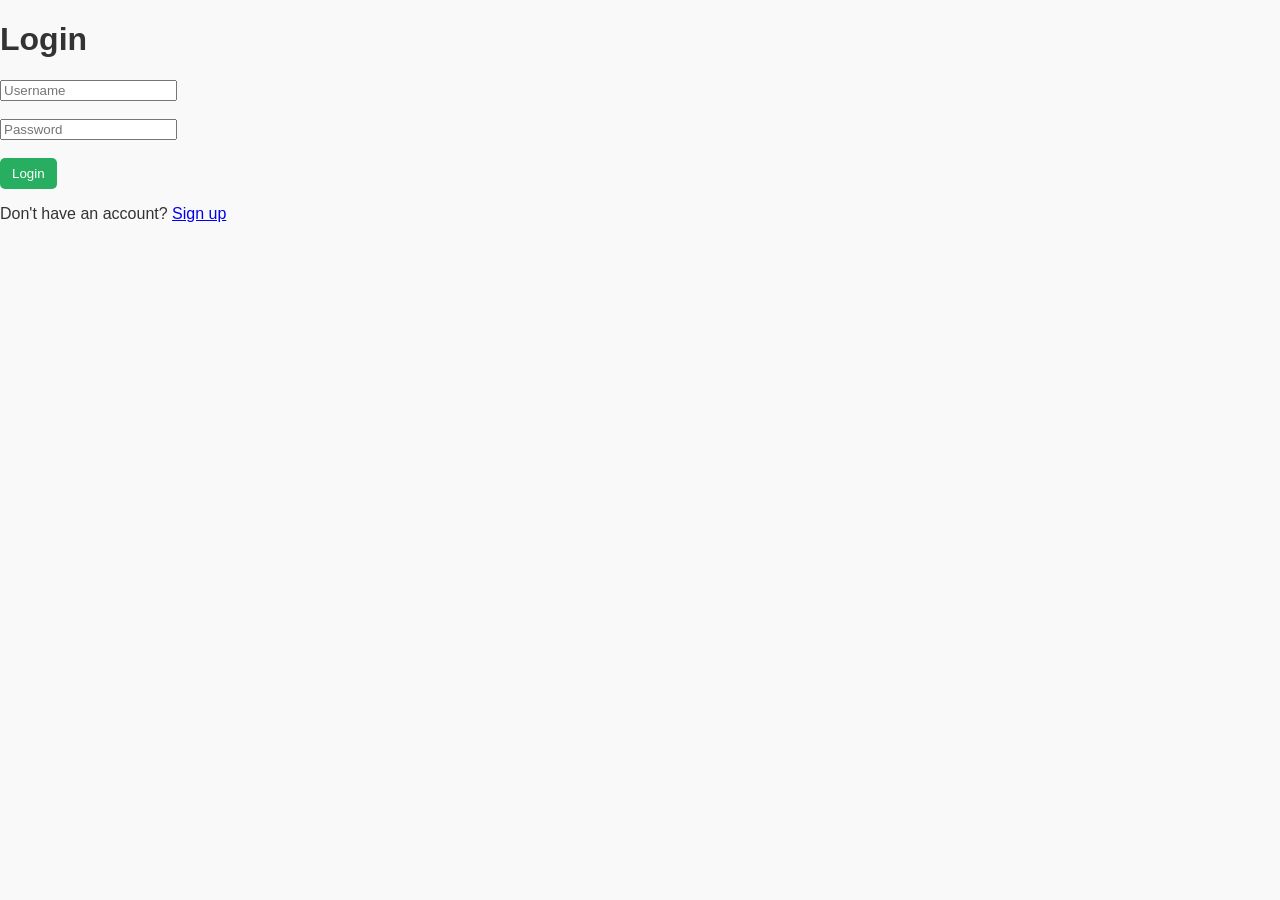
<file: checkout.html>
<!DOCTYPE html>
<html lang="en">
<head>
  <meta charset="UTF-8">
  <title>Checkout</title>
  <link rel="stylesheet" href="style.css">
</head>
<body>
  <header>
    <h1>🛒 Checkout</h1>
  </header>

  <main>
    <h2>Your Cart</h2>
    <ul id="checkoutCart"></ul>
    <p id="checkoutTotal">Total: ₹0</p>
    <button onclick="placeOrder()">Place Order</button>
  </main>

  <script>
    if (!localStorage.getItem("loggedInUser")) {
      alert("⚠️ Please login first!");
      window.location.href = "login.html";
    }
  </script>
  <script src="checkout.js"></script>
</body>
</html>
</file>
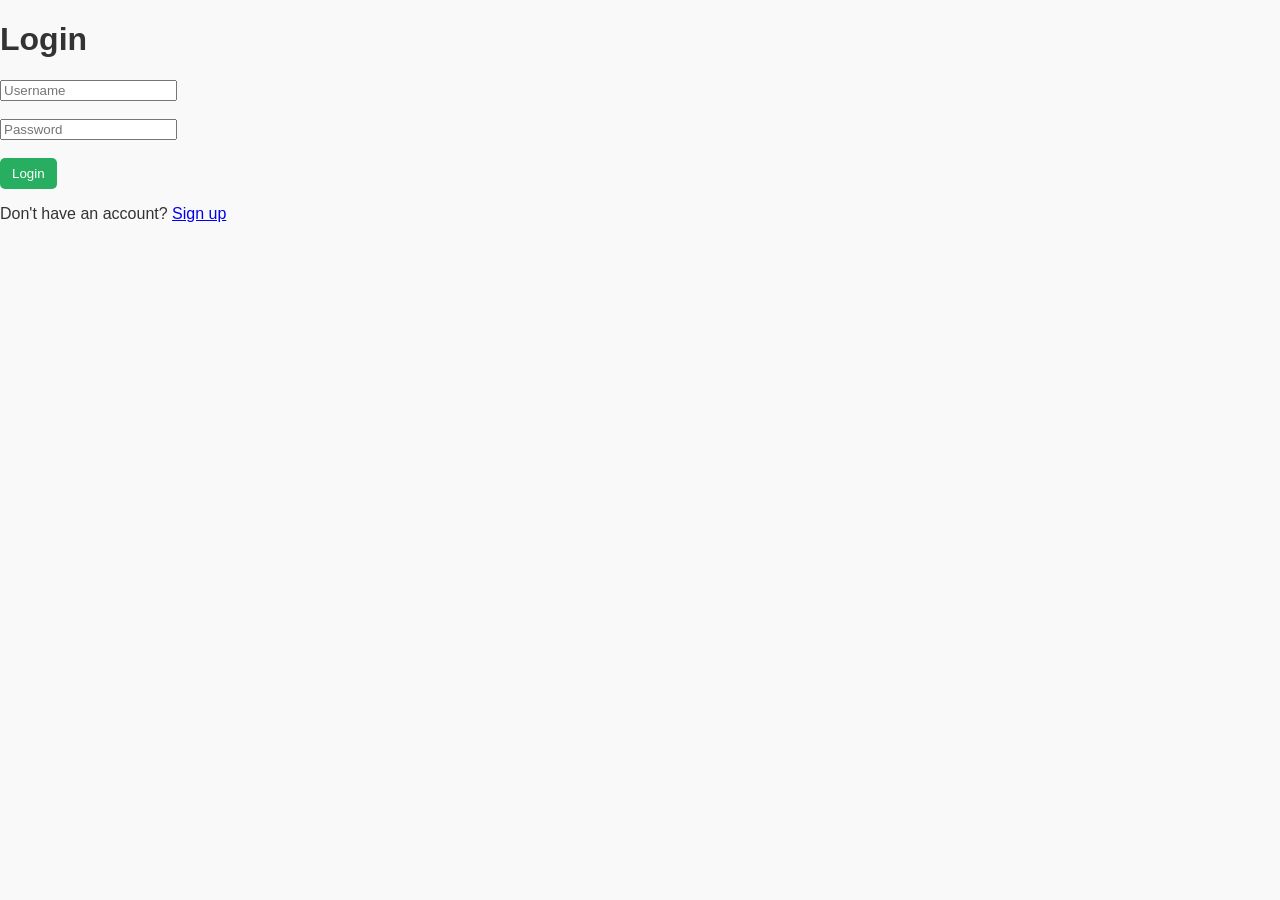
<file: login.html>
<!DOCTYPE html>
<html lang="en">
<head>
  <meta charset="UTF-8">
  <title>Login</title>
  <link rel="stylesheet" href="style.css">
</head>
<body>
  <h1>Login</h1>
  <form onsubmit="login(event)">
    <input type="text" id="username" placeholder="Username" required><br><br>
    <input type="password" id="password" placeholder="Password" required><br><br>
    <button type="submit">Login</button>
  </form>
  <p>Don't have an account? <a href="signup.html">Sign up</a></p>

  <script src="auth.js"></script>
</body>
</html>
</file>
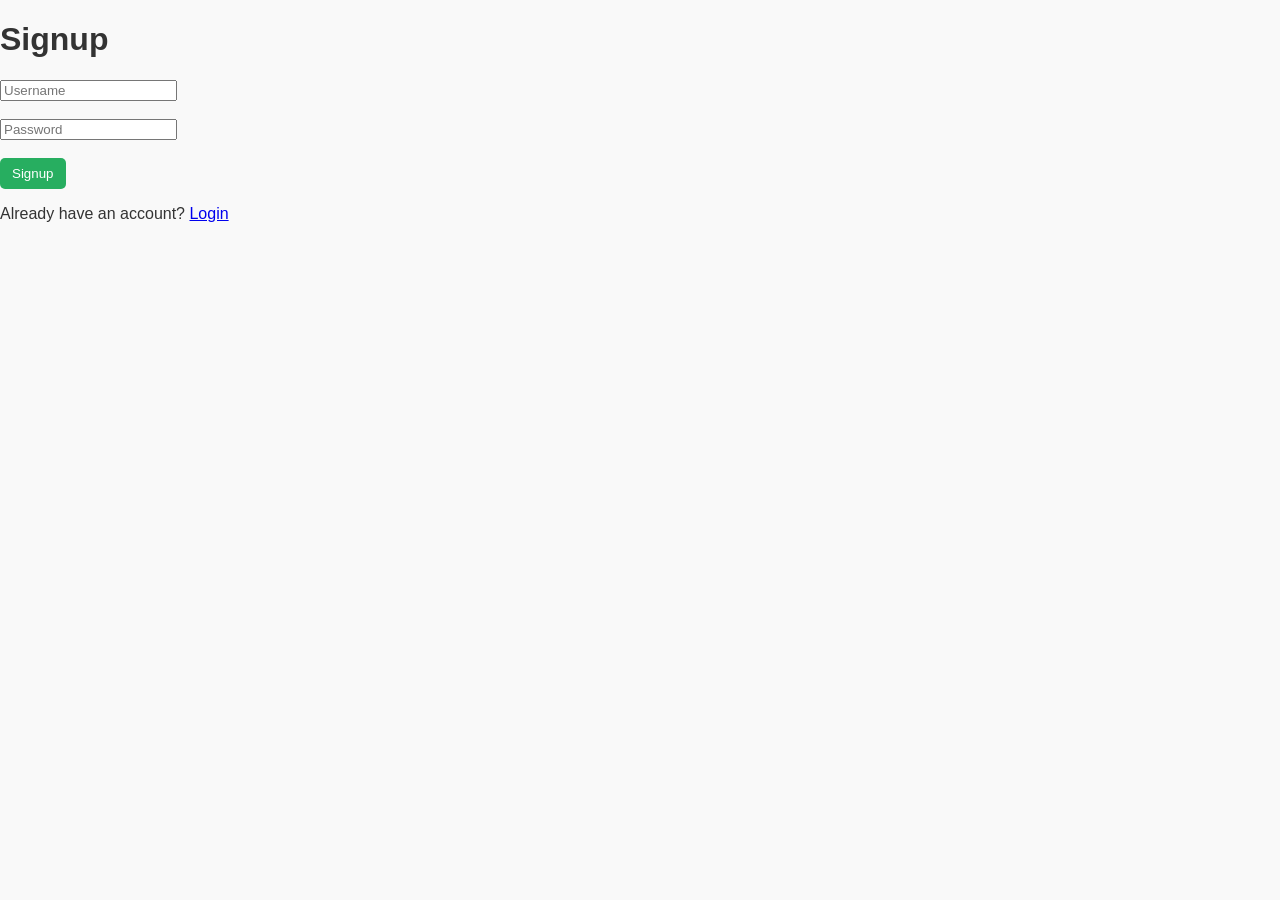
<file: signup.html>
<!DOCTYPE html>
<html lang="en">
<head>
  <meta charset="UTF-8">
  <title>Signup</title>
  <link rel="stylesheet" href="style.css">
</head>
<body>
  <h1>Signup</h1>
  <form onsubmit="signup(event)">
    <input type="text" id="newUsername" placeholder="Username" required><br><br>
    <input type="password" id="newPassword" placeholder="Password" required><br><br>
    <button type="submit">Signup</button>
  </form>
  <p>Already have an account? <a href="login.html">Login</a></p>

  <script src="auth.js"></script>
</body>
</html>
</file>
<file: style.css>
body {
  font-family: 'Segoe UI', Arial, sans-serif;
  margin: 0;
  background: #f9f9f9;
  color: #333;
}

header {
  background: #2c3e50;
  color: white;
  padding: 15px;
  text-align: center;
}

header input, header select {
  padding: 8px;
  margin: 5px;
  border-radius: 5px;
  border: none;
}

.product-container {
  display: grid;
  grid-template-columns: repeat(auto-fill, minmax(220px, 1fr));
  gap: 20px;
  padding: 20px;
}

.product {
  background: white;
  border-radius: 8px;
  box-shadow: 0 2px 6px rgba(0,0,0,0.1);
  padding: 15px;
  transition: transform 0.2s;
}

.product:hover {
  transform: scale(1.05);
}

.product img {
  width: 100%;
  height: 180px;
  object-fit: cover;
  border-radius: 5px;
}

button {
  background: #27ae60;
  color: white;
  border: none;
  padding: 8px 12px;
  border-radius: 5px;
  cursor: pointer;
}

button:hover {
  background: #219150;
}

aside {
  background: #ecf0f1;
  padding: 20px;
  margin: 20px;
  border-radius: 8px;
}
nav a {
  color: white;
  text-decoration: none;
  margin: 0 10px;
}

nav a:hover {
  text-decoration: underline;
}
</file>
